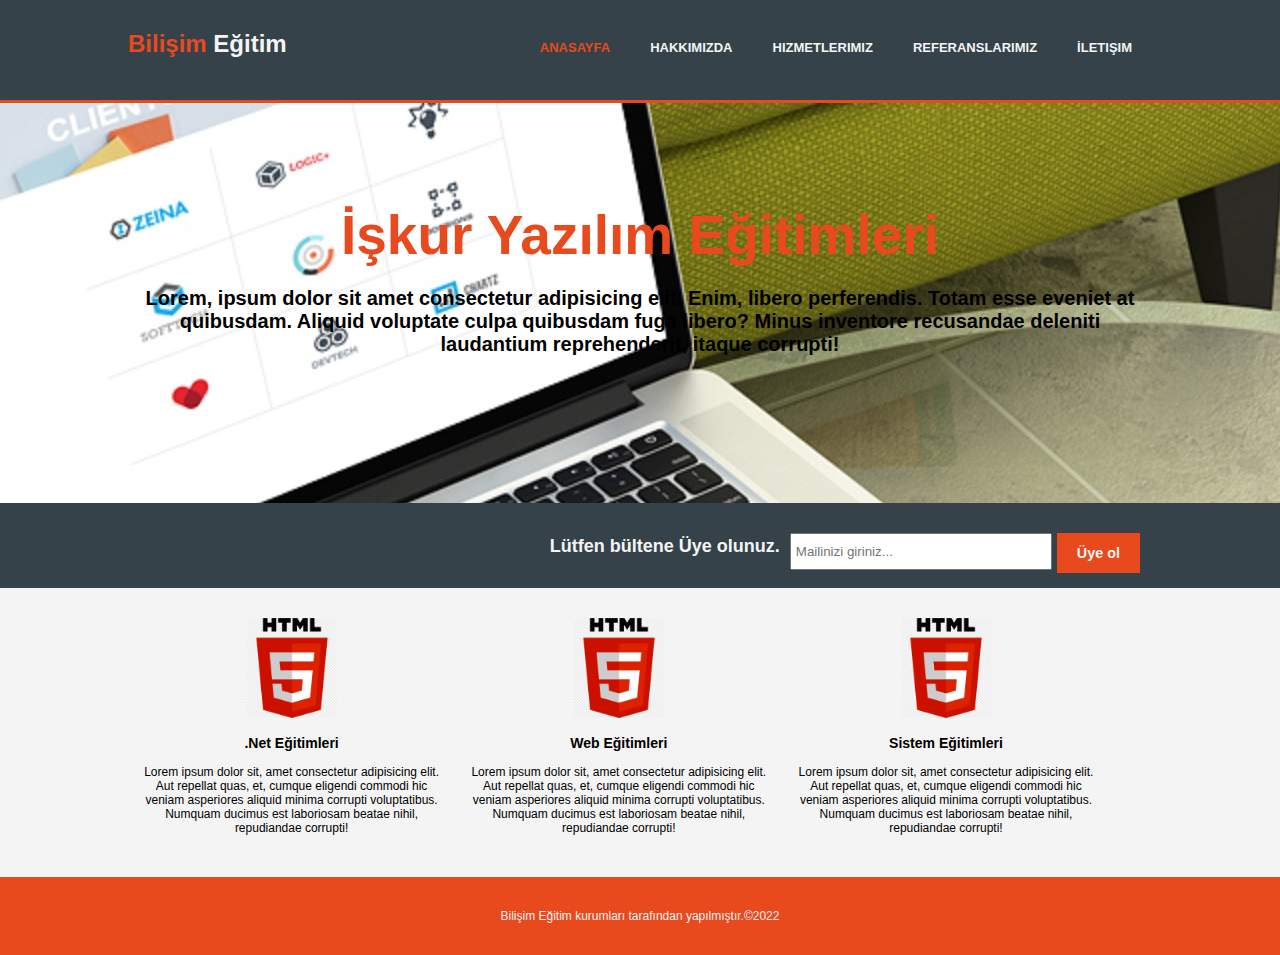
<file: html5web/index.html>
<!DOCTYPE html>
<html lang="en">
<head>
    <meta charset="UTF-8">
    <meta http-equiv="X-UA-Compatible" content="IE=edge">
    <meta name="viewport" content="width=device-width, initial-scale=1.0">
    <title>Document</title>
    <link rel="stylesheet" href="style.css">
</head>
<body>
    <header>
        <div class="container">
            <div id="branding" >
                <h1><span class="highlight"> Bilişim </span> Eğitim </h1>
            </div>
            <nav>
                <ul>
                    <li class="current"> <a href="index.html"> Anasayfa</a></li>
                    <li> <a href="about.html"> Hakkımızda</a></li>
                    <li> <a href="services.html"> Hizmetlerimiz</a></li>
                    <li> <a href="reference.html"> Referanslarımız</a></li>
                    <li> <a href="contact.html"> İletişim</a></li>
                </ul>
            </nav>
        </div>
    </header>

        <section id="showcase">
                <div class="container">
                       <h1>İşkur Yazılım Eğitimleri</h1> 
                       <p>Lorem, ipsum dolor sit amet consectetur adipisicing elit. Enim, libero perferendis. Totam esse eveniet at quibusdam. Aliquid voluptate culpa quibusdam fuga libero? Minus inventore recusandae deleniti laudantium reprehenderit, itaque corrupti!</p>
                </div>
        </section>
        <section id="newsletter">
            <div class="container">
                
                <form action="">
                    <button type="submit" class="button_1">Üye ol</button>
                    <input type="email" placeholder="Mailinizi giriniz...">
                   
                </form>
                <h2>Lütfen bültene Üye olunuz.</h2>
            </div>
        </section>

        <section id ="boxes">

            <div class="container">
                <div class="box">
                    <img src="html.jpg" alt=""> 
                    <!-- dotnet eğitimleri ile ilgili logo eklenecek -->
                    <h3>.Net Eğitimleri</h3>
                    <p>Lorem ipsum dolor sit, amet consectetur adipisicing elit. Aut repellat quas, et, cumque eligendi commodi hic veniam asperiores aliquid minima corrupti voluptatibus. Numquam ducimus est laboriosam beatae nihil, repudiandae corrupti!</p>

                </div>

                <div class="box">
                    <img src="html.jpg" alt=""> 
                    <!-- dotnet eğitimleri ile ilgili logo eklenecek -->
                    <h3>Web Eğitimleri</h3>
                    <p>Lorem ipsum dolor sit, amet consectetur adipisicing elit. Aut repellat quas, et, cumque eligendi commodi hic veniam asperiores aliquid minima corrupti voluptatibus. Numquam ducimus est laboriosam beatae nihil, repudiandae corrupti!</p>
                </div>
                <div class="box">
                    <img src="html.jpg" alt=""> 
                    <!-- dotnet eğitimleri ile ilgili logo eklenecek -->
                    <h3>Sistem Eğitimleri</h3>
                    <p>Lorem ipsum dolor sit, amet consectetur adipisicing elit. Aut repellat quas, et, cumque eligendi commodi hic veniam asperiores aliquid minima corrupti voluptatibus. Numquam ducimus est laboriosam beatae nihil, repudiandae corrupti!</p>
                </div>
            </div>
        </section>
        <footer>
            <p>Bilişim Eğitim kurumları tarafından yapılmıştır.&copy;2022</p>
        </footer>
</body>
</html>
</file>
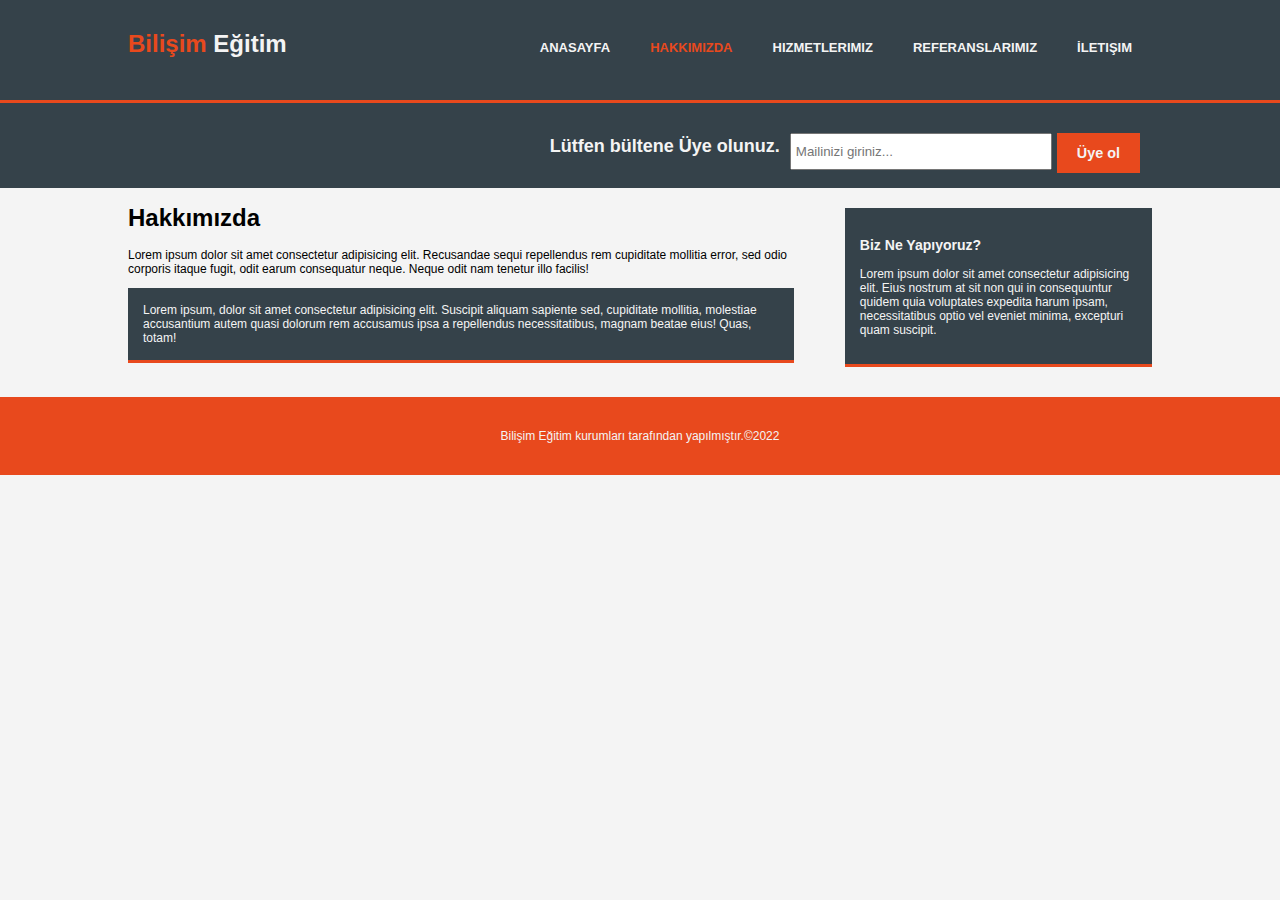
<file: html5web/about.html>
<!DOCTYPE html>
<html lang="en">
<head>
    <meta charset="UTF-8">
    <meta http-equiv="X-UA-Compatible" content="IE=edge">
    <meta name="viewport" content="width=device-width, initial-scale=1.0">
    <title>Document</title>
    <link rel="stylesheet" href="style.css">
</head>
<body>
    <header>
        <div class="container">
            <div id="branding" >
                <h1><span class="highlight"> Bilişim </span> Eğitim </h1>
            </div>
            <nav>
                <ul>
                    <li> <a href="index.html"> Anasayfa</a></li>
                    <li class="current"> <a href="about.html"> Hakkımızda</a></li>
                    <li> <a href="services.html"> Hizmetlerimiz</a></li>
                    <li> <a href="reference.html"> Referanslarımız</a></li>
                    <li> <a href="contact.html"> İletişim</a></li>
                </ul>
            </nav>
        </div>
    </header>
        <section id="newsletter">
            <div class="container">
                
                <form action="">
                    <button type="submit" class="button_1">Üye ol</button>
                    <input type="email" placeholder="Mailinizi giriniz...">
                   
                </form>
                <h2>Lütfen bültene Üye olunuz.</h2>
            </div>
        </section>
        <section id ="main">
            <div class="container">
               <article id ="main-col">
                <h1 class="page-title">Hakkımızda</h1>
                <p>Lorem ipsum dolor sit amet consectetur adipisicing elit. Recusandae sequi repellendus rem cupiditate mollitia error, sed odio corporis itaque fugit, odit earum consequatur neque. Neque odit nam tenetur illo facilis!</p>
                <p class="dark">Lorem ipsum, dolor sit amet consectetur adipisicing elit. Suscipit aliquam sapiente sed, cupiditate mollitia, molestiae accusantium autem quasi dolorum rem accusamus ipsa a repellendus necessitatibus, magnam beatae eius! Quas, totam!</p>
               </article>
               <aside id="sidebar">
                <div class="dark">
                        <h3>Biz Ne Yapıyoruz?</h3>
                        <p>Lorem ipsum dolor sit amet consectetur adipisicing elit. Eius nostrum at sit non qui in consequuntur quidem quia voluptates expedita harum ipsam, necessitatibus optio vel eveniet minima, excepturi quam suscipit.</p>
                </div>
               </aside>
            </div>
        </section>
        <footer>
            <p>Bilişim Eğitim kurumları tarafından yapılmıştır.&copy;2022</p>
        </footer>
</body>
</html>
</file>
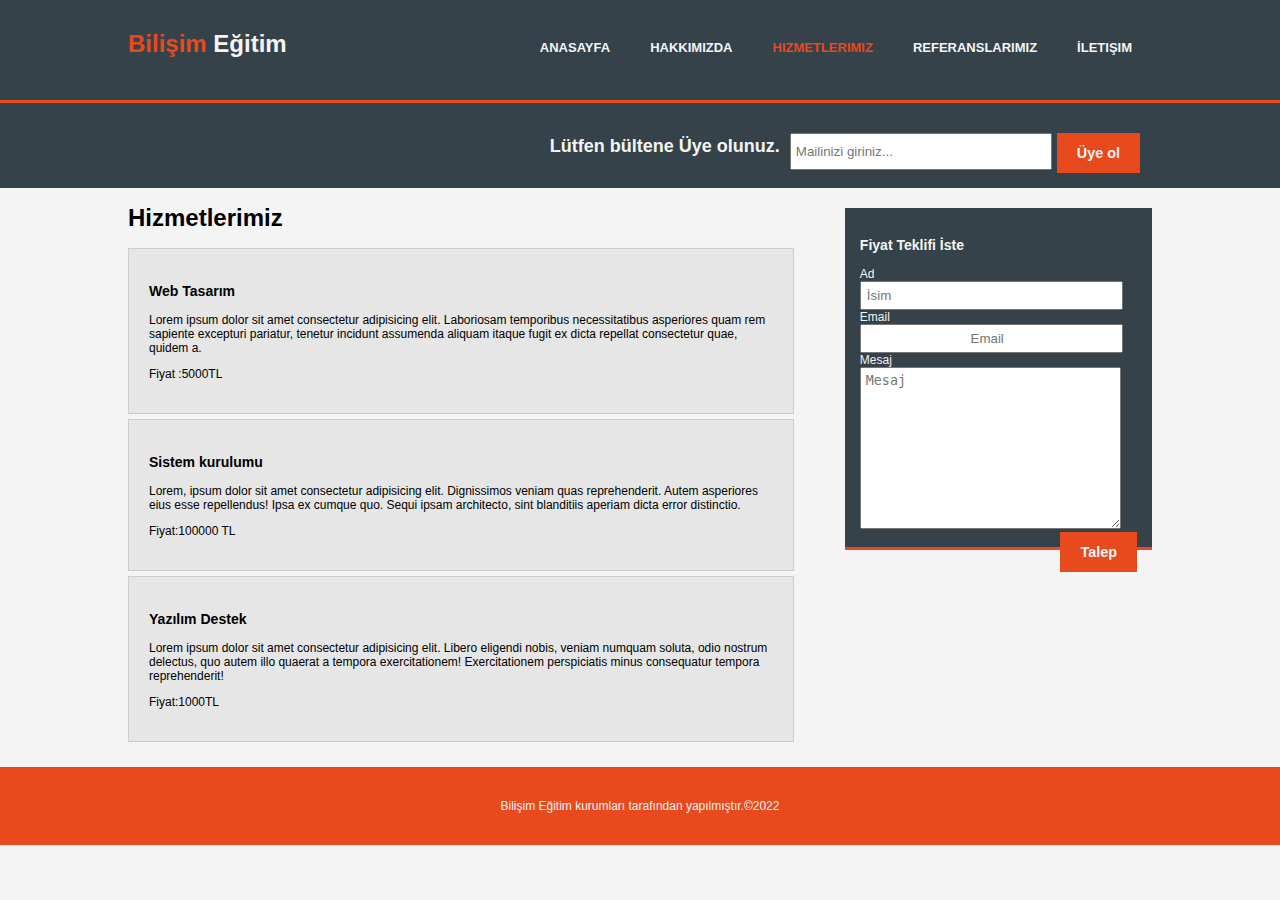
<file: html5web/services.html>
<!DOCTYPE html>
<html lang="en">
<head>
    <meta charset="UTF-8">
    <meta http-equiv="X-UA-Compatible" content="IE=edge">
    <meta name="viewport" content="width=device-width, initial-scale=1.0">
    <title>Document</title>
    <link rel="stylesheet" href="style.css">
</head>
<body>
    <header>
        <div class="container">
            <div id="branding" >
                <h1><span class="highlight"> Bilişim </span> Eğitim </h1>
            </div>
            <nav>
                <ul>
                    <li > <a href="index.html"> Anasayfa</a></li>
                    <li> <a href="about.html"> Hakkımızda</a></li>
                    <li class="current"> <a href="services.html"> Hizmetlerimiz</a></li>
                    <li> <a href="reference.html"> Referanslarımız</a></li>
                    <li> <a href="contact.html"> İletişim</a></li>
                </ul>
            </nav>
        </div>
    </header>

      
        <section id="newsletter">
            <div class="container">
                
                <form action="">
                    <button type="submit" class="button_1">Üye ol</button>
                    <input type="email" placeholder="Mailinizi giriniz...">
                   
                </form>
                <h2>Lütfen bültene Üye olunuz.</h2>
            </div>
        </section>

        <section id ="main">

            <div class="container">
              <article id="main-col">
                  <h1 class="page-title">Hizmetlerimiz</h1>
                <ul id="services">
                    <li>
                        <h3>Web Tasarım</h3>
                        <p>Lorem ipsum dolor sit amet consectetur adipisicing elit. Laboriosam temporibus necessitatibus asperiores quam rem sapiente excepturi pariatur, tenetur incidunt assumenda aliquam itaque fugit ex dicta repellat consectetur quae, quidem a.</p>
                        <p>Fiyat :5000TL</p>
                    </li>
                    <li>
                        <h3>Sistem kurulumu</h3>
                        <p>Lorem, ipsum dolor sit amet consectetur adipisicing elit. Dignissimos veniam quas reprehenderit. Autem asperiores eius esse repellendus! Ipsa ex cumque quo. Sequi ipsam architecto, sint blanditiis aperiam dicta error distinctio.</p>
                        <p>Fiyat:100000 TL</p>
                    </li>
                    <li>
                        <h3>Yazılım Destek </h3>
                        <p>Lorem ipsum dolor sit amet consectetur adipisicing elit. Libero eligendi nobis, veniam numquam soluta, odio nostrum delectus, quo autem illo quaerat a tempora exercitationem! Exercitationem perspiciatis minus consequatur tempora reprehenderit!</p>
                        <p>Fiyat:1000TL</p>
                    </li>
                </ul>
              </article>
              <aside id="sidebar">
                  <div class="dark">

                    <h3>Fiyat Teklifi İste</h3>
                    <form class="quote">
                        <div>
                            <label>Ad</label><br>
                            <input type="text" placeholder="İsim">
                        </div>
                        <div>
                            <label>Email</label><br>
                            <input type="email" placeholder="
                            Email">
                        </div>
                        <div>
                            <label>Mesaj</label><br>
                            <textarea placeholder="Mesaj" id="" cols="30" rows="10"></textarea>
                        </div>    
                        <button class="button_1" type="submit">Talep</button>
                    </form>

                  </div>
              </aside>
            </div>
        </section>
        <footer>
            <p>Bilişim Eğitim kurumları tarafından yapılmıştır.&copy;2022</p>
        </footer>
</body>
</html>
</file>
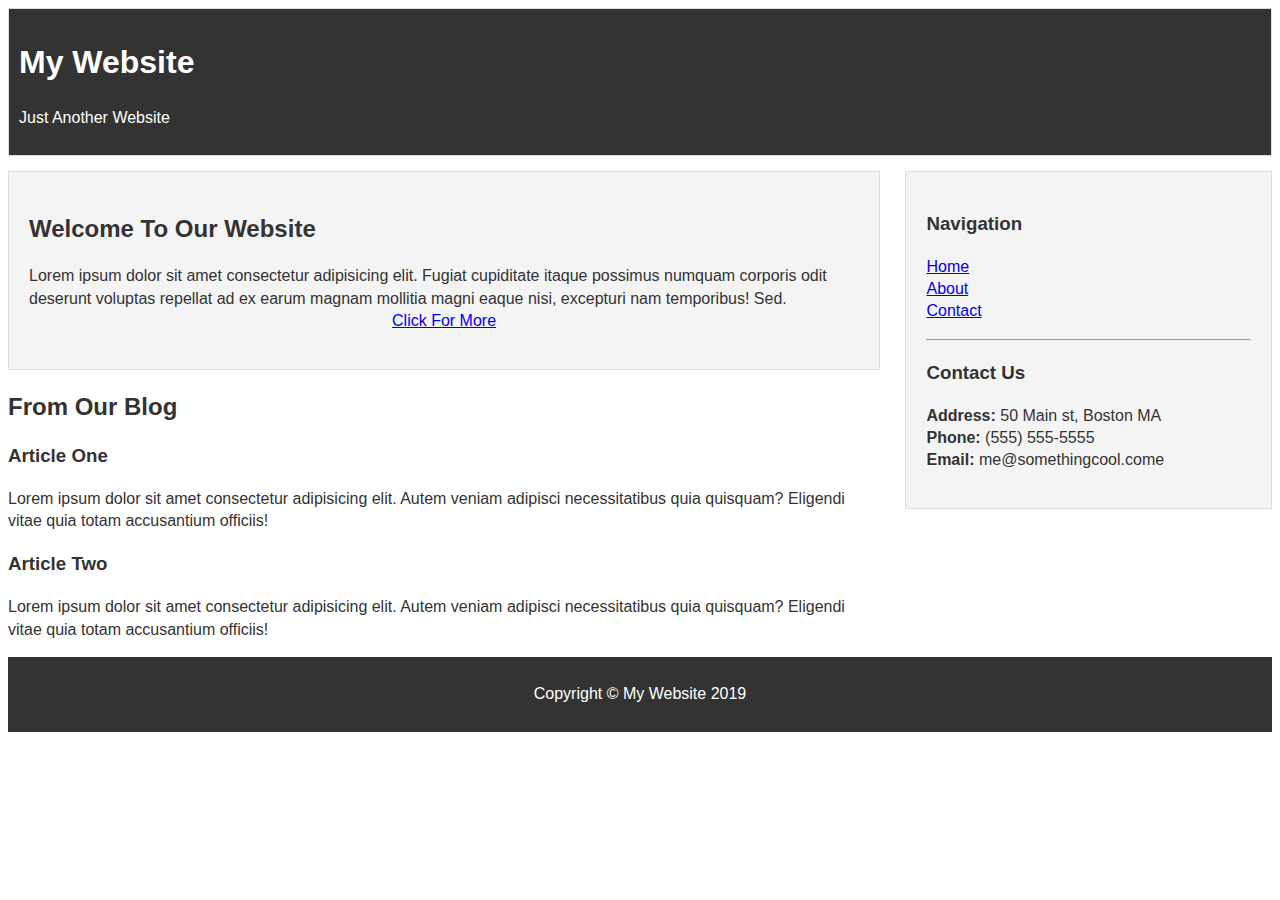
<file: respons/hocanınOrnek.html>
<!DOCTYPE html>
<html lang="en">
  <head>
    <meta charset="UTF-8" />
    <meta name="viewport" content="width=device-width, initial-scale=1.0" />
    <meta http-equiv="X-UA-Compatible" content="ie=edge" />
    <title>HTML5 Semantic Tags</title>
    <style>
      * {
        box-sizing: border-box;
      }

      ul {
        padding: 0;
        list-style: none;
      }

      body {
        font-family: Arial, Helvetica, sans-serif;
        color: #333;
        line-height: 1.4;
      }

      #header {
        margin-bottom: 15px;
        background: #333;
        color: #fff;
        padding: 10px;
      }

      #main {
        float: left;
        width: 69%;
      }

      #sidebar {
        float: right;
        width: 29%;
      }

      .clr {
        clear: both;
      }

      #footer {
        background: #333;
        color: #fff;
        padding: 10px;
      }

      .text-center {
        display: block;
        text-align: center;
      }
      .card {
        border: 1px solid #ddd;
        background: #f4f4f4;
        padding: 20px;
        margin-bottom: 10px;
      }
      @media screen and (max-width: 600px) 
      {
        #header,#main,#sidebar {
          float: none;
          text-align: center;
          width: 100%;
        }
      }
      
    </style>
  </head>
  <body>
    <!-- Header -->
    <header id="header" class="card">
      <h1>My Website</h1>
      <p>Just Another Website</p>
    </header>

    <!-- Main Content (left) -->
    <main id="main">
      <!-- Welcome Section -->
      <section id="welcome" class="card">
        <h2>Welcome To Our Website</h2>
        <p>
          Lorem ipsum dolor sit amet consectetur adipisicing elit. Fugiat
          cupiditate itaque possimus numquam corporis odit deserunt voluptas
          repellat ad ex earum magnam mollitia magni eaque nisi, excepturi nam
          temporibus! Sed. <br />
          <a href="#" class="text-center">Click For More</a>
        </p>
      </section>
      <!-- Blog Section -->
      <section id="blog">
        <h2>From Our Blog</h2>
        <!-- Article One -->
        <article >
          <h3>Article One</h3>
          <p>
            Lorem ipsum dolor sit amet consectetur adipisicing elit. Autem
            veniam adipisci necessitatibus quia quisquam? Eligendi vitae quia
            totam accusantium officiis!
          </p>
        </article>
        <!-- Article Two -->
        <article >
          <h3>Article Two</h3>
          <p>
            Lorem ipsum dolor sit amet consectetur adipisicing elit. Autem
            veniam adipisci necessitatibus quia quisquam? Eligendi vitae quia
            totam accusantium officiis!
          </p>
        </article>
      </section>
    </main>

    <!-- Sidebar (right) -->
    <aside id="sidebar" class="card">
      <h3>Navigation</h3>
      <!-- Navigation -->
      <nav>
        <ul id="main-nav">
          <li><a href="index.html">Home</a></li>
          <li><a href="about.html">About</a></li>
          <li><a href="contact.html">Contact</a></li>
        </ul>
      </nav>
      <hr />
      <h3>Contact Us</h3>
      <ul>
        <li><strong>Address:</strong> 50 Main st, Boston MA</li>
        <li><strong>Phone:</strong> (555) 555-5555</li>
        <li><strong>Email:</strong> me@somethingcool.come</li>
      </ul>
    </aside>

    <div class="clr"></div>

    <!-- Footer -->
    <footer id="footer">
      <p class="text-center">Copyright &copy; My Website 2019</p>
    </footer>
  </body>
</html>
</file>
<file: html5web/style.css>
body{
    font:12px Arial,Helvetica,sans-serif;
    padding: 0;
    margin: 0;
    background-color: #f4f4f4;
}
.container{
    width: 80%;
    margin: auto;
    overflow: hidden;
}
ul{
    margin: 0;
    padding: 0;
}
header{
    background: #35424a;
    color: #f4f4f4;
    padding-top: 30px;
    min-height: 70px;
    border-bottom: #e8491d 3px solid;
}
header a{
    color: #f4f4f4;
    text-decoration: none;
    text-transform: uppercase;
    font-size: 13px;
    font-weight: bold;
}
header ul{
    margin: 0;
    padding: 0;
}
header li{
    float: left;
    display: inline;
    padding: 0 20px 0 20px;
}
header #branding{
    float: left;
}
header #branding h1{
    margin: 0;
}
header nav {
    float:right;
    margin-top: 10px;
}
header a:hover{
    color: yellow;
    font-weight: bold;
}
#showcase{
    min-height: 400px;
    background: url('arkaplan.jpg') no-repeat;
    text-align: center;
    color: #f4f4f4;
}
#showcase h1{
    margin-top: 100px;
    font-size: 55px;
    color: #e8491d;
    margin-bottom: 10px;
}

#showcase p{
font-size: 20px;
color: black;
font-weight: bold;
}

 header .highlight ,header .current a{
    color: #e8491d;
    font-weight: bold;
}
#newsletter{
    padding: 15px;
    color: #f4f4f4;
    background: #35424a;
}
#newsletter h2{
    float:right;
    margin-top: 18px;
    margin-right: 10px;
}
#newsletter input[type="email"]
{
    padding: 4px;
    height: 25px;
    width: 250px;
    float:right;
   
}
#newsletter form
{
    float: right;
    margin-top: 15px;
}
.button_1{
    float:right;
height: 40px;
background-color: #e8491d;
color: #f4f4f4;
padding-left: 20px;
padding-right: 20px;
border: 0;
font-size: larger;
font-weight: bold;
margin-left: 5px;
}
#boxes{
    margin-top: 20px;
}
#boxes .box {
    float: left;
    text-align: center;
    width: 30%;
    padding: 10px;
}
#boxes .box img
{
    width: 90px;

}
footer{
padding: 20px;
margin-top: 20px;
color: #f4f4f4;
background-color: #e8491d;
text-align: center;
}
article#main-col{
    float: left;
    width: 65%;
}
aside#sidebar{
    float: right;
    width: 30%;
    margin-top: 10px;
}
.dark{
padding: 15px;
background: #35424a;
color: #f4f4f4;
margin-top: 10px;
border-bottom:#e8491d 3px solid;
margin-bottom: 10px;
}
ul#services li{
    list-style: none;
    padding: 20px;
    border: #cccccc solid 1px;
    margin-bottom: 5px;
    background: #e6e6e6;
}
aside#sidebar .quote input ,aside#sidebar .quote textarea{
width: 90%;
padding: 5px;
}

@media screen and (max-width: 600px) 
{
    header #branding,
    header nav,
    header nav li,
    newsletter h1,
    newsletter form,
    #boxes .box,
    article#main-col,
    
    aside#sidebar
    {
        float: none;
        text-align: center;
        width: 100%;
    }
    header nav li a{
        font-size: 9px;
    }
    header
    {
        padding-bottom: 20px;
    }
    #showcase h1
    {
        margin-top:40px;
        font-size:30px;
        
    }
    #showcase p{
font-size: 20px;
color: blue;
    };
    #newsletter{
        display: block;
    }
    #newsletter form input[type="email"]
    {
        width: 50%;
        margin-bottom: 5px;
    }
}
</file>
